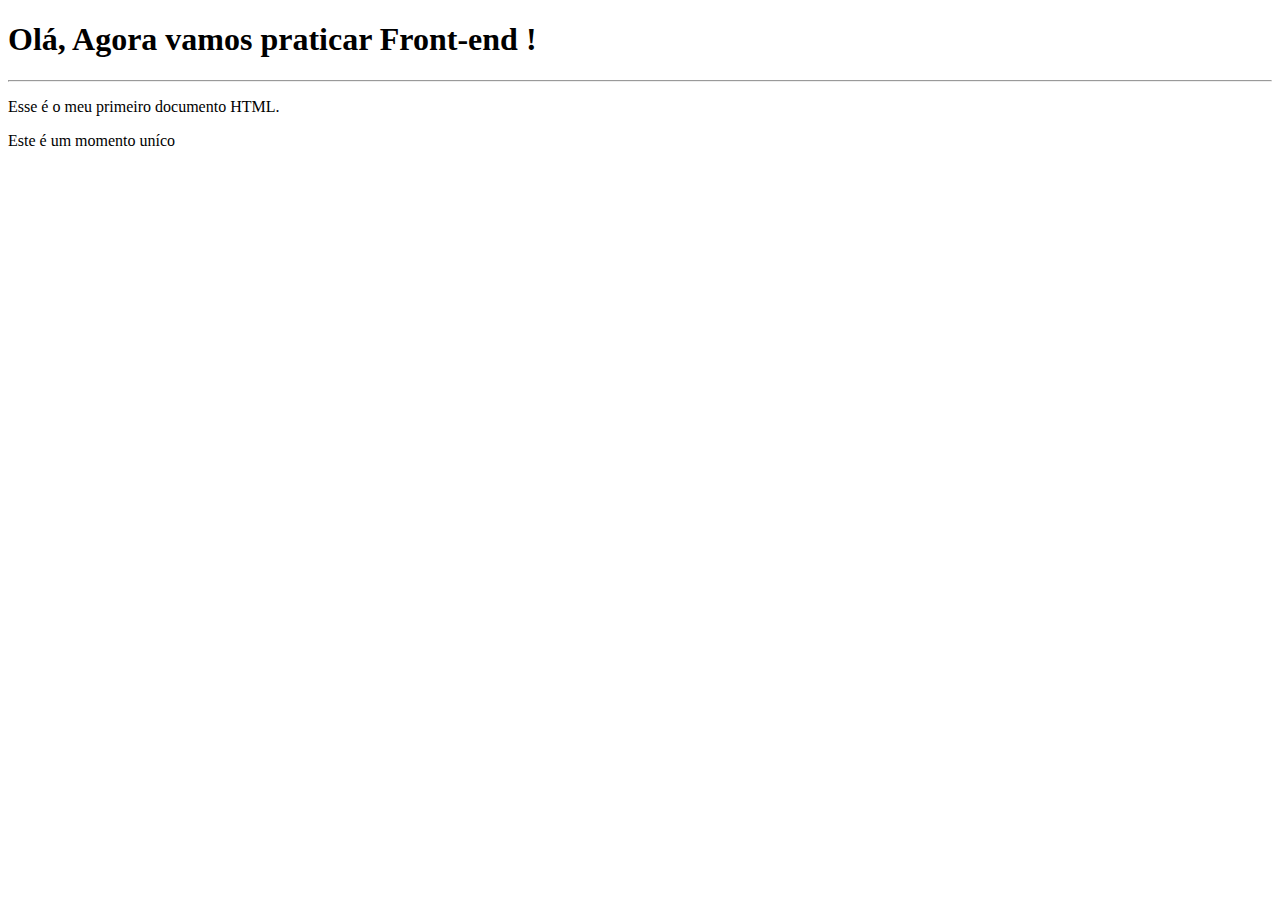
<file: HTML-CSS/Exercicios/EX001/index.html>
<!DOCTYPE html>
<html lang="pt-br">
<head>
    <meta charset="UTF-8">
    <meta name="viewport" content="width=device-width, initial-scale=1.0">
    <title>EX 001</title>
</head>
<body>
    <h1>Olá, Agora vamos praticar Front-end !</h1>
    <hr> 
    <p>Esse é o meu primeiro documento HTML.</p>
    <p>Este é um momento uníco</p>

    
</body>
</html>
</file>
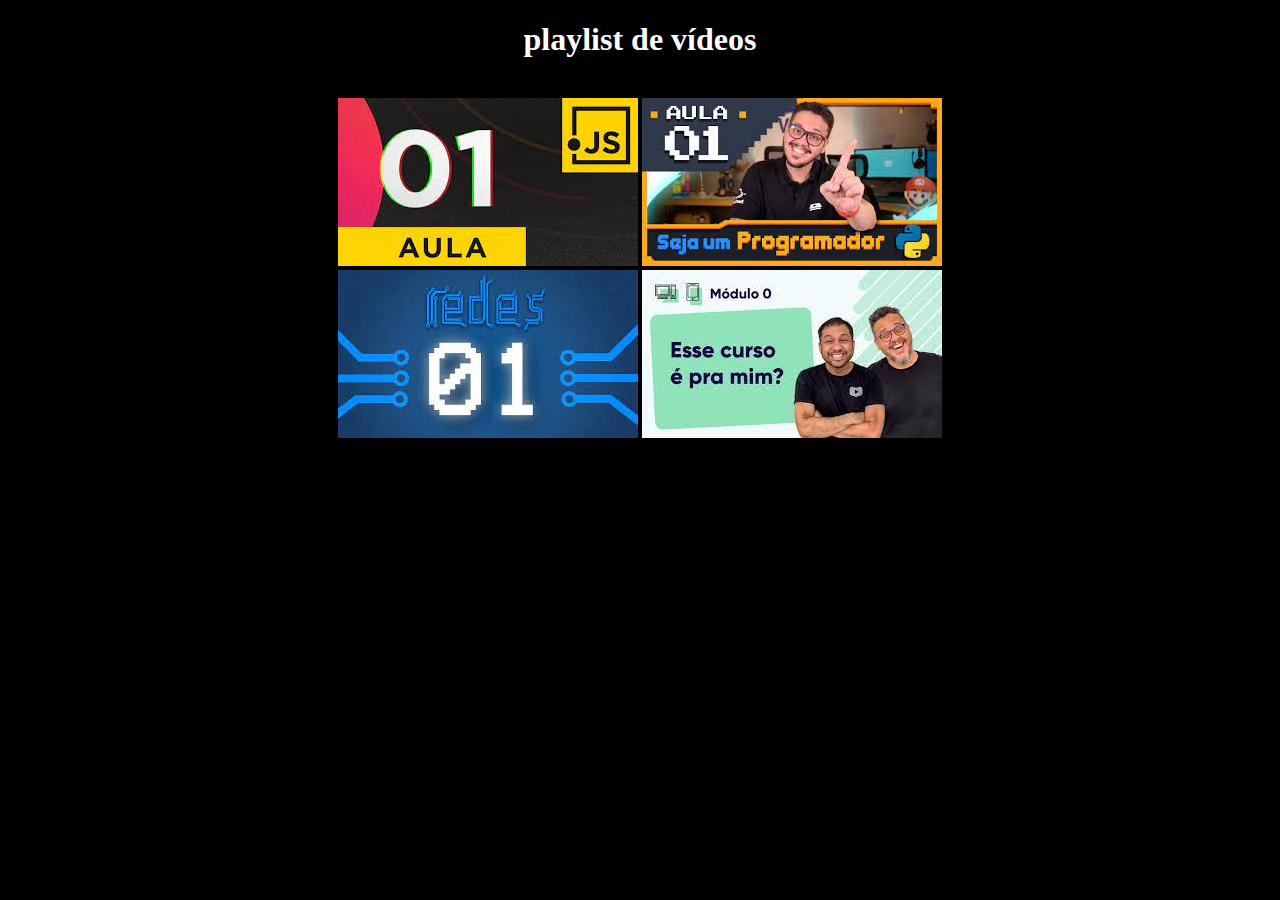
<file: HTML-CSS/Exercicios/DESAFIO09/landingpage/INDEX.HTML>
<!DOCTYPE html>
<html lang="pt-br">
<head>
    <meta charset="UTF-8">
    <meta name="viewport" content="width=device-width, initial-scale=1.0">
    <title>DESAFIO 09</title>
    <link rel="shortcut icon" href="/HTML-CSS/Exercicios/DESAFIO09/imagens/favicon.ico" type="image/x-icon">
    <link rel="stylesheet" href="INDEX.CSS">
</head>
<body>
    <H1>playlist de vídeos</H1>
    
   < <div>
    <a href="/HTML-CSS/Exercicios/DESAFIO09/pgJs/INDEX.HTML" target="_self" rel="next"><img src="/HTML-CSS/Exercicios/DESAFIO09/imagens/java.jpg" alt="java.png"></a>

    <a href="/HTML-CSS/Exercicios/DESAFIO09/pgPython/INDEX.HTML" target="_self" rel="next"><img src="/HTML-CSS/Exercicios/DESAFIO09/imagens/python.jpg" alt="python.png"></a>
    <div>
    <a href="/HTML-CSS/Exercicios/DESAFIO09/pgredes/INDEX.HTML" target="_self" rel="next"><img src="/HTML-CSS/Exercicios/DESAFIO09/imagens/redes.jpg" alt="redes"></a>
   
    <a href="/HTML-CSS/Exercicios/DESAFIO09/pgSeg/INDEX.HTML" target="_self" rel="next"><img src="/HTML-CSS/Exercicios/DESAFIO09/imagens/seg.jpg" alt=""></a>
   
</body>
</html>

<!--
       < <div>
        <iframe width="270" height="175" src="https://www.youtube.com/embed/QkMbqL8QD9w?si=s4JjP7z-pWi1t1o2" title="YouTube video player" frameborder="0" allow="accelerometer; autoplay; clipboard-write; encrypted-media; gyroscope; picture-in-picture; web-share" allowfullscreen></iframe>
        <iframe width="270" height="175" src="https://www.youtube.com/embed/1-w1RfGIov4?si=tB2_HpeCKwfbAlD1" title="YouTube video player" frameborder="0" allow="accelerometer; autoplay; clipboard-write; encrypted-media; gyroscope; picture-in-picture; web-share" allowfullscreen></iframe>
   </div>
   <div>
    <iframe width="270" height="175" src="https://www.youtube.com/embed/0LB3FSfjvao?si=pb-SzBKx1opk4KIN" title="YouTube video player" frameborder="0" allow="accelerometer; autoplay; clipboard-write; encrypted-media; gyroscope; picture-in-picture; web-share" allowfullscreen></iframe>

    <iframe width="270" height="175" src="https://www.youtube.com/embed/KvPtIl-Gz2E?si=fL4qlZ-xluZ6Nw75" title="YouTube video player" frameborder="0" allow="accelerometer; autoplay; clipboard-write; encrypted-media; gyroscope; picture-in-picture; web-share" allowfullscreen></iframe>
   </div>
    
    
    
    
    https://www.youtube.com/watch?v=QkMbqL8QD9w&list=PLHz_AreHm4dkd4lr9G0Up-W-YaHYdTDuP

redes 

https://www.youtube.com/watch?v=1-w1RfGIov4&list=PLHz_AreHm4dlsK3Nr9GVvXCbpQyHQl1o1

java


https://www.youtube.com/watch?v=0LB3FSfjvao&list=PLHz_AreHm4dksnH2jVTIVNviIMBVYyFnH

python m3

https://www.youtube.com/watch?v=KvPtIl-Gz2E&list=PLHz_AreHm4dlaTyjolzCFC6IjLzO8O0XV

seg da inf 
-->
</file>
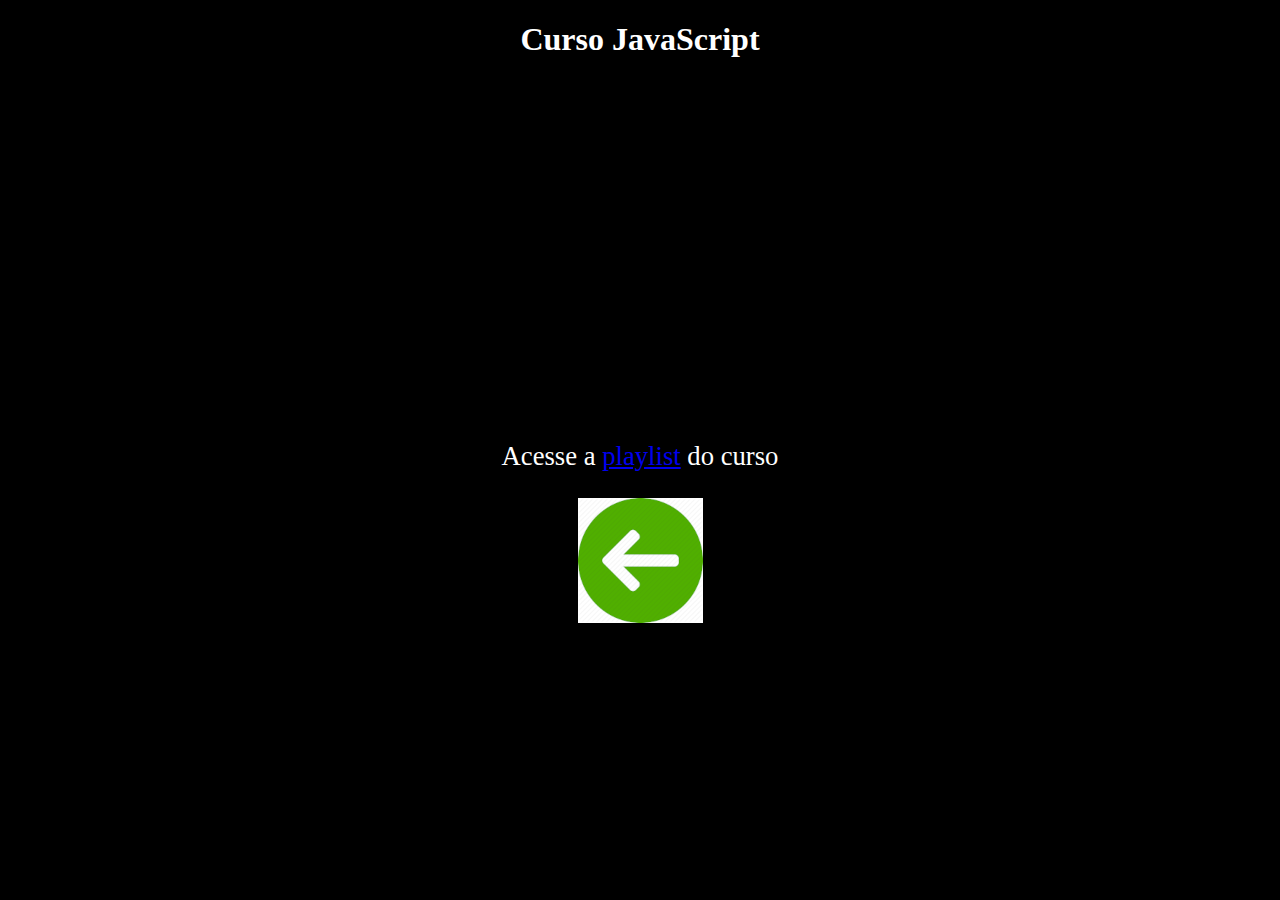
<file: HTML-CSS/Exercicios/DESAFIO09/pgJs/INDEX.HTML>
<!DOCTYPE html>
<html lang="pt-br">
<head>
    <meta charset="UTF-8">
    <meta name="viewport" content="width=device-width, initial-scale=1.0">
    <title>DESAFIO 09</title>
    <link rel="stylesheet" href="/HTML-CSS/Exercicios/DESAFIO09/landingpage/INDEX.CSS">
    <link rel="shortcut icon" href="/HTML-CSS/Exercicios/DESAFIO09/imagens/favicon.ico" type="image/x-icon">
</head>
<body>
    <h1>Curso JavaScript</h1>
    <div>
        <iframe width="550" height="330" src="https://www.youtube.com/embed/1-w1RfGIov4?si=tB2_HpeCKwfbAlD1" title="YouTube video player" frameborder="0" allow="accelerometer; autoplay; clipboard-write; encrypted-media; gyroscope; picture-in-picture; web-share" allowfullscreen></iframe>
    
    <p>
        Acesse a <a href="https://www.youtube.com/watch?v=1-w1RfGIov4&list=PLHz_AreHm4dlsK3Nr9GVvXCbpQyHQl1o1" target="_blank" rel="external ">playlist</a> do curso 
    </p>
   
    <a href="/HTML-CSS/Exercicios/DESAFIO09/landingpage/INDEX.HTML"><img src="/HTML-CSS/Exercicios/DESAFIO09/imagens/seta-voltar-7.png" alt="seta"></a>
</body>
</html>
</file>
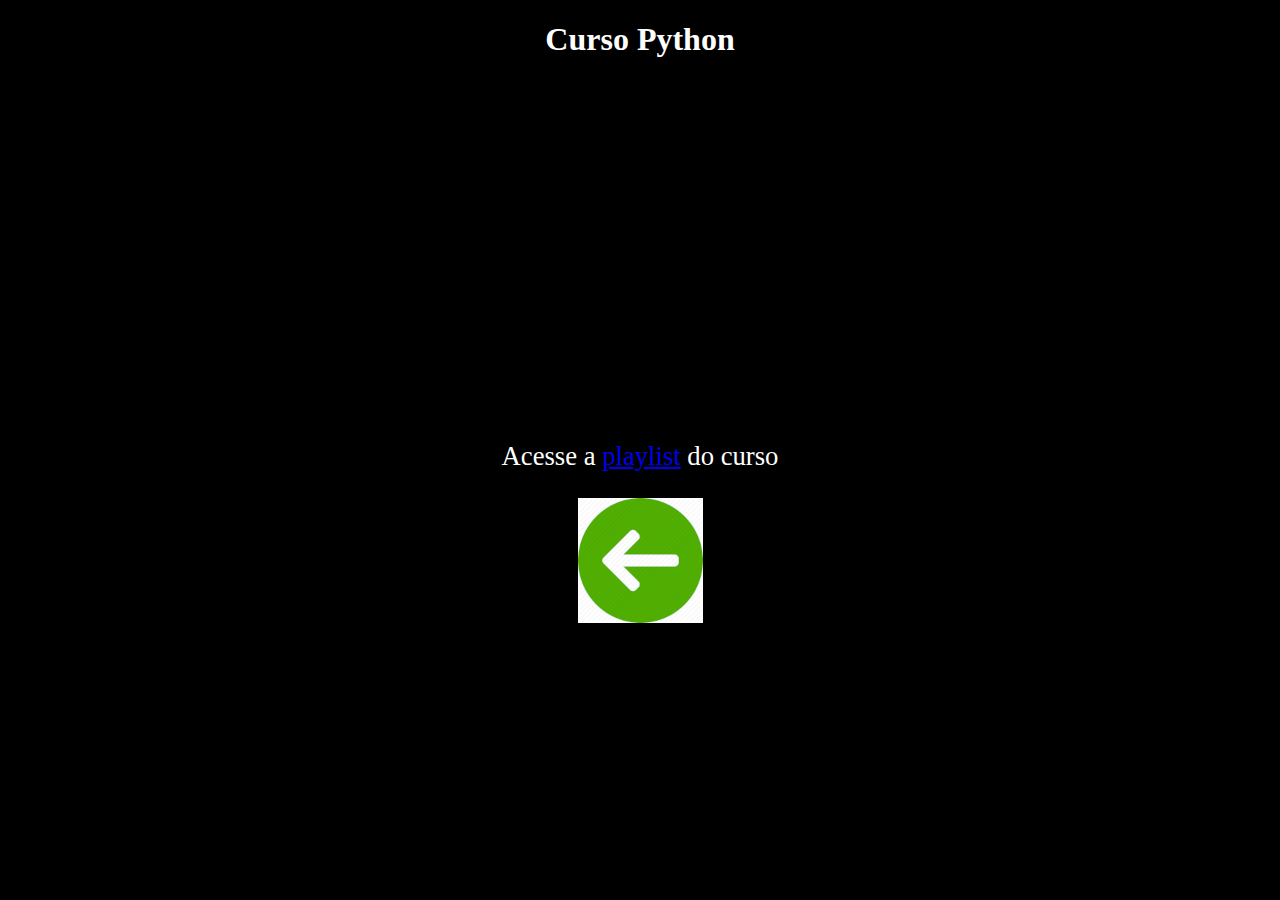
<file: HTML-CSS/Exercicios/DESAFIO09/pgPython/INDEX.HTML>
<!DOCTYPE html>
<html lang="pt-br">
<head>
    <meta charset="UTF-8">
    <meta name="viewport" content="width=device-width, initial-scale=1.0">
    <title>DESAFIO 09</title>
    <link rel="stylesheet" href="/HTML-CSS/Exercicios/DESAFIO09/landingpage/INDEX.CSS">
</head>
<body>
    <h1>Curso Python</h1>
    <div>
        <iframe width="550" height="330" src="https://www.youtube.com/embed/0LB3FSfjvao?si=pb-SzBKx1opk4KIN" title="YouTube video player" frameborder="0" allow="accelerometer; autoplay; clipboard-write; encrypted-media; gyroscope; picture-in-picture; web-share" allowfullscreen></iframe>
    <p>
        Acesse a <a href="https://www.youtube.com/watch?v=0LB3FSfjvao&list=PLHz_AreHm4dksnH2jVTIVNviIMBVYyFnH" target="_blank" rel="external ">playlist</a> do curso 
    </p>
   
    <a href="/HTML-CSS/Exercicios/DESAFIO09/landingpage/INDEX.HTML"><img src="/HTML-CSS/Exercicios/DESAFIO09/imagens/seta-voltar-7.png" alt="seta"></a>
</body>
</html>
</file>
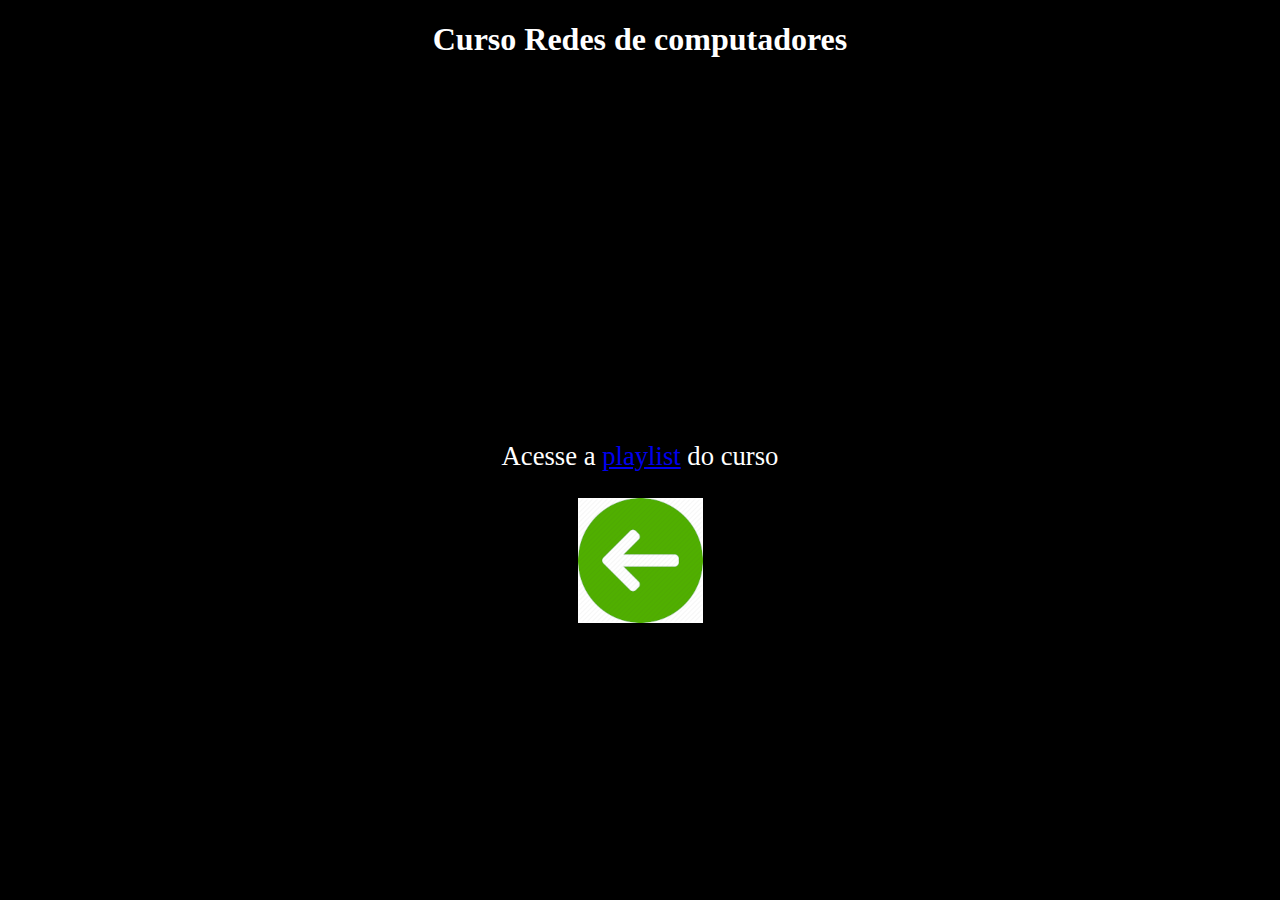
<file: HTML-CSS/Exercicios/DESAFIO09/pgredes/INDEX.HTML>
<!DOCTYPE html>
<html lang="pt-br">
<head>
    <meta charset="UTF-8">
    <meta name="viewport" content="width=device-width, initial-scale=1.0">
    <title>DESAFIO 09</title>
    <link rel="stylesheet" href="/HTML-CSS/Exercicios/DESAFIO09/landingpage/INDEX.CSS">
</head>
<body>
    <h1>Curso Redes de computadores</h1>
    <div>
    <iframe width="550" height="330" src="https://www.youtube.com/embed/QkMbqL8QD9w?si=s4JjP7z-pWi1t1o2" title="YouTube video player" frameborder="0" allow="accelerometer; autoplay; clipboard-write; encrypted-media; gyroscope; picture-in-picture; web-share" allowfullscreen></iframe>
    
    <p>
        Acesse a <a href="https://www.youtube.com/watch?v=QkMbqL8QD9w&list=PLHz_AreHm4dkd4lr9G0Up-W-YaHYdTDuP" target="_blank" rel="external ">playlist</a> do curso 
    </p>
   
    <a href="/HTML-CSS/Exercicios/DESAFIO09/landingpage/INDEX.HTML"><img src="/HTML-CSS/Exercicios/DESAFIO09/imagens/seta-voltar-7.png" alt="seta"></a>
</body>
</html>
</file>
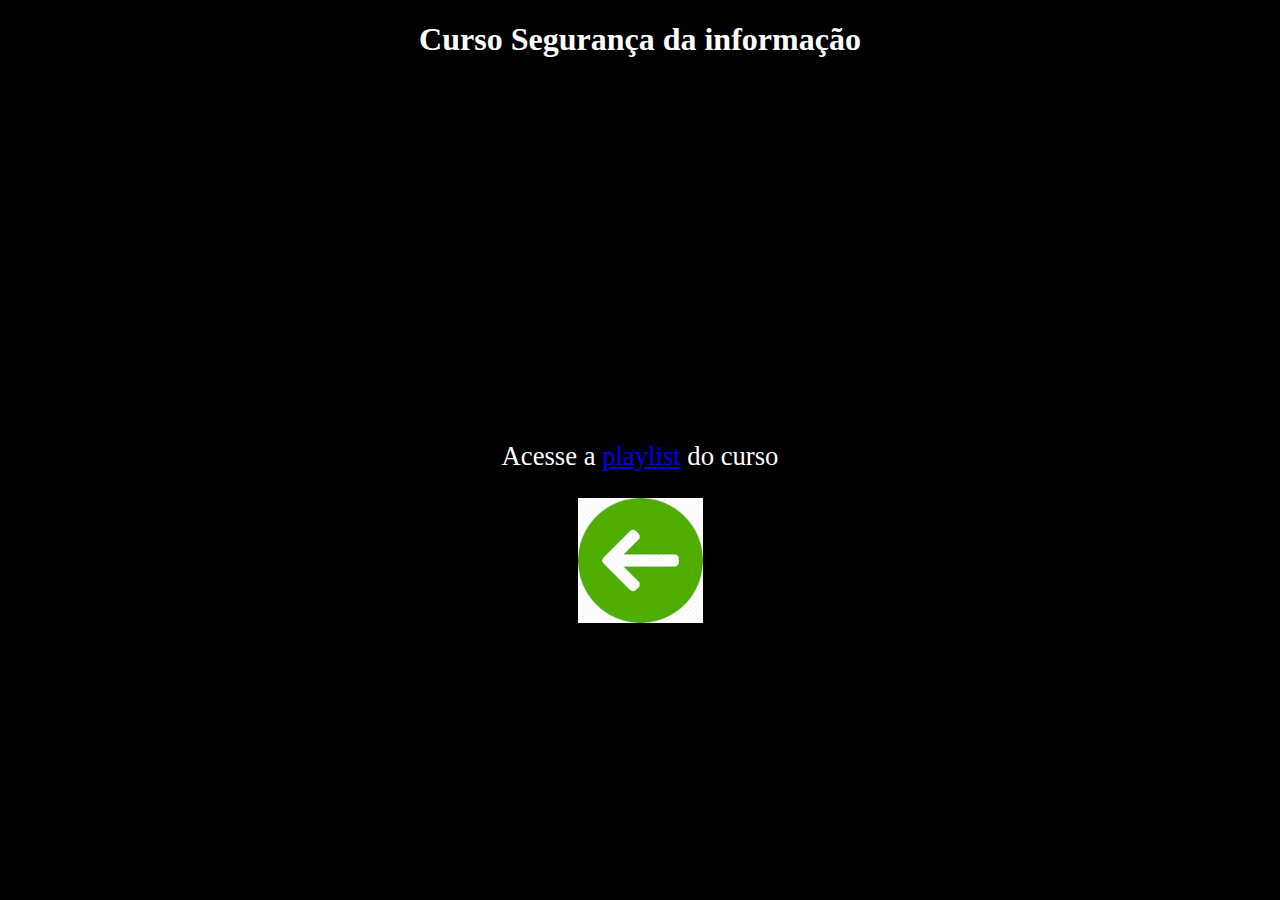
<file: HTML-CSS/Exercicios/DESAFIO09/pgSeg/INDEX.HTML>
<!DOCTYPE html>
<html lang="pt-br">
<head>
    <meta charset="UTF-8">
    <meta name="viewport" content="width=device-width, initial-scale=1.0">
    <title>DESAFIO 09</title>
    <link rel="stylesheet" href="/HTML-CSS/Exercicios/DESAFIO09/landingpage/INDEX.CSS">
</head>
<body>
    <h1>Curso Segurança da informação</h1>
    <div>
        <iframe width="550" height="330" src="https://www.youtube.com/embed/KvPtIl-Gz2E?si=fL4qlZ-xluZ6Nw75" title="YouTube video player" frameborder="0" allow="accelerometer; autoplay; clipboard-write; encrypted-media; gyroscope; picture-in-picture; web-share" allowfullscreen></iframe>
    
    <p>
        Acesse a <a href="https://www.youtube.com/watch?v=KvPtIl-Gz2E&list=PLHz_AreHm4dlaTyjolzCFC6IjLzO8O0XV" target="_blank" rel="external ">playlist</a> do curso 
    </p>
   
    <a href="/HTML-CSS/Exercicios/DESAFIO09/landingpage/INDEX.HTML"><img src="/HTML-CSS/Exercicios/DESAFIO09/imagens/seta-voltar-7.png" alt="seta"></a>
</body>
</html>
</file>
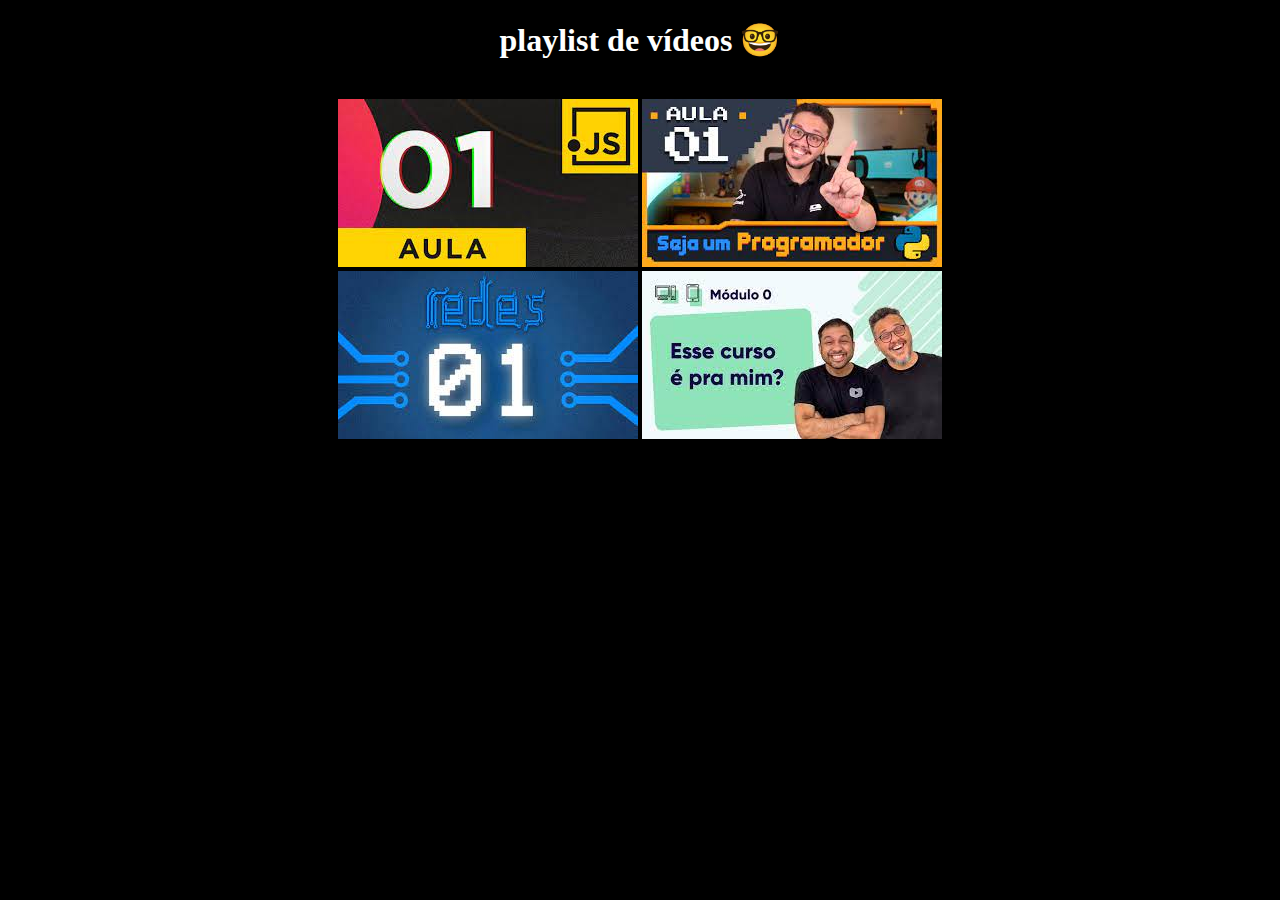
<file: HTML-CSS/Exercicios/Modulo01/DESAFIO09/landingpage/INDEX.HTML>
<!DOCTYPE html>
<html lang="pt-br">
<head>
    <meta charset="UTF-8">
    <meta name="viewport" content="width=device-width, initial-scale=1.0">
    <title>DESAFIO 09</title>
    <link rel="shortcut icon" href="/HTML-CSS/Exercicios/DESAFIO09/imagens/favicon.ico" type="image/x-icon">
    <link rel="stylesheet" href="INDEX.CSS">
</head>
<body>
    <H1>playlist de vídeos  &#x1F913</H1>
    
   < <div>
    <a href="/HTML-CSS/Exercicios/DESAFIO09/pgJs/INDEX.HTML" target="_self" rel="next"><img src="/HTML-CSS/Exercicios/DESAFIO09/imagens/java.jpg" alt="java.png"></a>

    <a href="/HTML-CSS/Exercicios/DESAFIO09/pgPython/INDEX.HTML" target="_self" rel="next"><img src="/HTML-CSS/Exercicios/DESAFIO09/imagens/python.jpg" alt="python.png"></a>
    <div>
    <a href="/HTML-CSS/Exercicios/DESAFIO09/pgredes/INDEX.HTML" target="_self" rel="next"><img src="/HTML-CSS/Exercicios/DESAFIO09/imagens/redes.jpg" alt="redes"></a>
   
    <a href="/HTML-CSS/Exercicios/DESAFIO09/pgSeg/INDEX.HTML" target="_self" rel="next"><img src="/HTML-CSS/Exercicios/DESAFIO09/imagens/seg.jpg" alt=""></a>
   
</body>
</html>

<!--
       < <div>
        <iframe width="270" height="175" src="https://www.youtube.com/embed/QkMbqL8QD9w?si=s4JjP7z-pWi1t1o2" title="YouTube video player" frameborder="0" allow="accelerometer; autoplay; clipboard-write; encrypted-media; gyroscope; picture-in-picture; web-share" allowfullscreen></iframe>
        <iframe width="270" height="175" src="https://www.youtube.com/embed/1-w1RfGIov4?si=tB2_HpeCKwfbAlD1" title="YouTube video player" frameborder="0" allow="accelerometer; autoplay; clipboard-write; encrypted-media; gyroscope; picture-in-picture; web-share" allowfullscreen></iframe>
   </div>
   <div>
    <iframe width="270" height="175" src="https://www.youtube.com/embed/0LB3FSfjvao?si=pb-SzBKx1opk4KIN" title="YouTube video player" frameborder="0" allow="accelerometer; autoplay; clipboard-write; encrypted-media; gyroscope; picture-in-picture; web-share" allowfullscreen></iframe>

    <iframe width="270" height="175" src="https://www.youtube.com/embed/KvPtIl-Gz2E?si=fL4qlZ-xluZ6Nw75" title="YouTube video player" frameborder="0" allow="accelerometer; autoplay; clipboard-write; encrypted-media; gyroscope; picture-in-picture; web-share" allowfullscreen></iframe>
   </div>
    
    
    
    
    https://www.youtube.com/watch?v=QkMbqL8QD9w&list=PLHz_AreHm4dkd4lr9G0Up-W-YaHYdTDuP

redes 

https://www.youtube.com/watch?v=1-w1RfGIov4&list=PLHz_AreHm4dlsK3Nr9GVvXCbpQyHQl1o1

java


https://www.youtube.com/watch?v=0LB3FSfjvao&list=PLHz_AreHm4dksnH2jVTIVNviIMBVYyFnH

python m3

https://www.youtube.com/watch?v=KvPtIl-Gz2E&list=PLHz_AreHm4dlaTyjolzCFC6IjLzO8O0XV

seg da inf 
-->
</file>
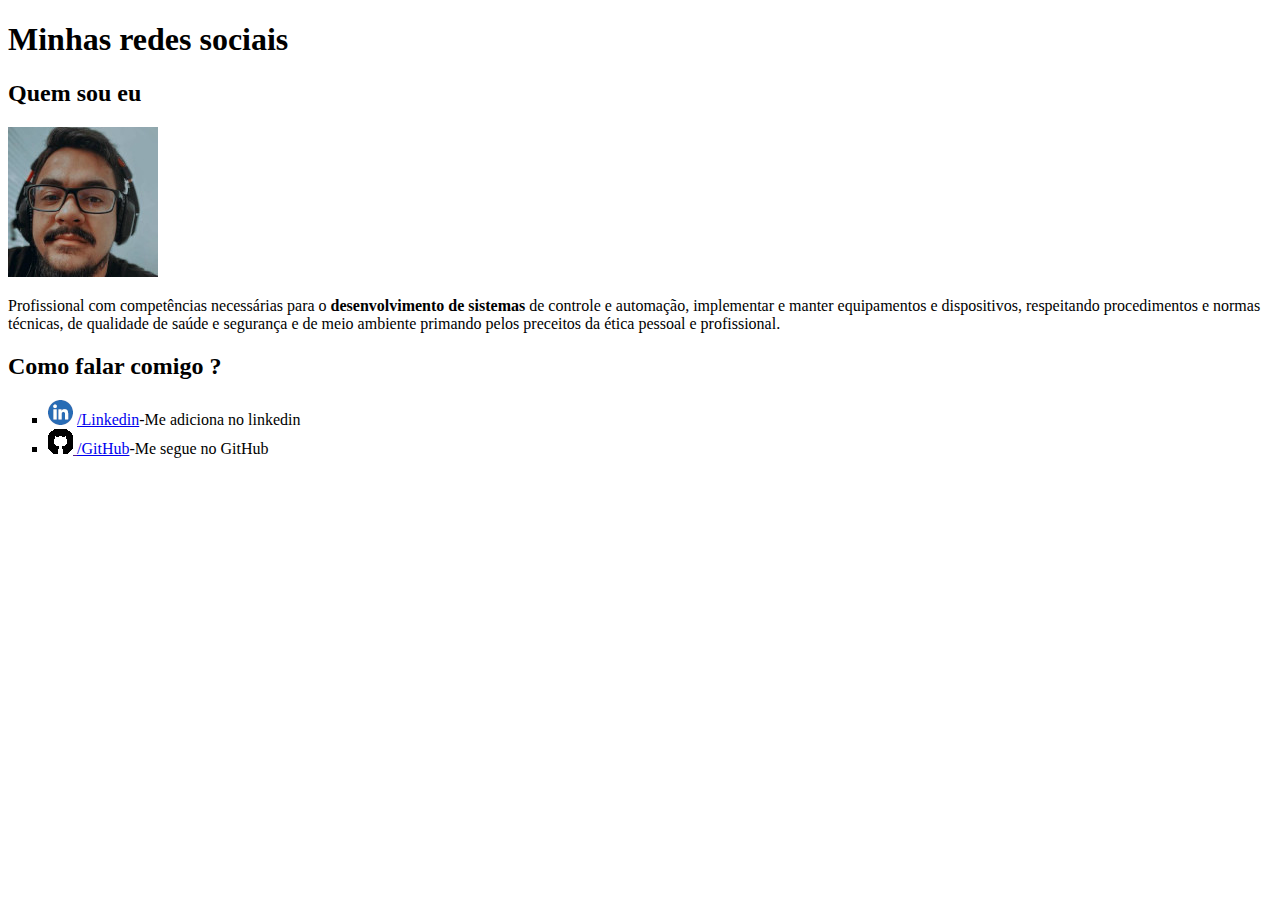
<file: HTML-CSS/Exercicios/DESAFIO05/desafio05.html>
<!DOCTYPE html>
<html lang="pt-br">
<head>
    <meta charset="UTF-8">
    <meta name="viewport" content="width=device-width, initial-scale=1.0">
    <link rel="shortcut icon" href="linkedin252.png" type="image/x-icon">
    <title>Social</title>
    
</head>
<body>
    <h1>Minhas redes sociais</h1>
    <h2>Quem sou eu</h2>
    <img src="perfil150.jpg" alt="imagenperfil.jpg">
    <p>Profissional com competências necessárias para o <b>desenvolvimento de sistemas</b> de controle e automação, implementar e manter equipamentos e dispositivos, respeitando procedimentos e normas técnicas, de qualidade de saúde e segurança e de meio ambiente primando pelos preceitos da ética pessoal e profissional.</p>

    <h2>Como falar comigo ?</h2>

    <ul type="square">
        <li> 
            <img src="linkedin252.png" alt="linkedin.png"> 
             <a href="https://www.linkedin.com/in/cleiton-nogueira-5398a5152" target="_blank" rel="external" >/Linkedin</a>-Me adiciona no linkedin
        </li>
        <li> 
            <img src="git25.png" alt="github.png"><a href="">
             <a href="https://github.com/NogueiraCleiton" target="_blank" rel="external">/GitHub</a>-Me segue no GitHub
        </li>
         
    </ul>

</body>
</html>
</file>
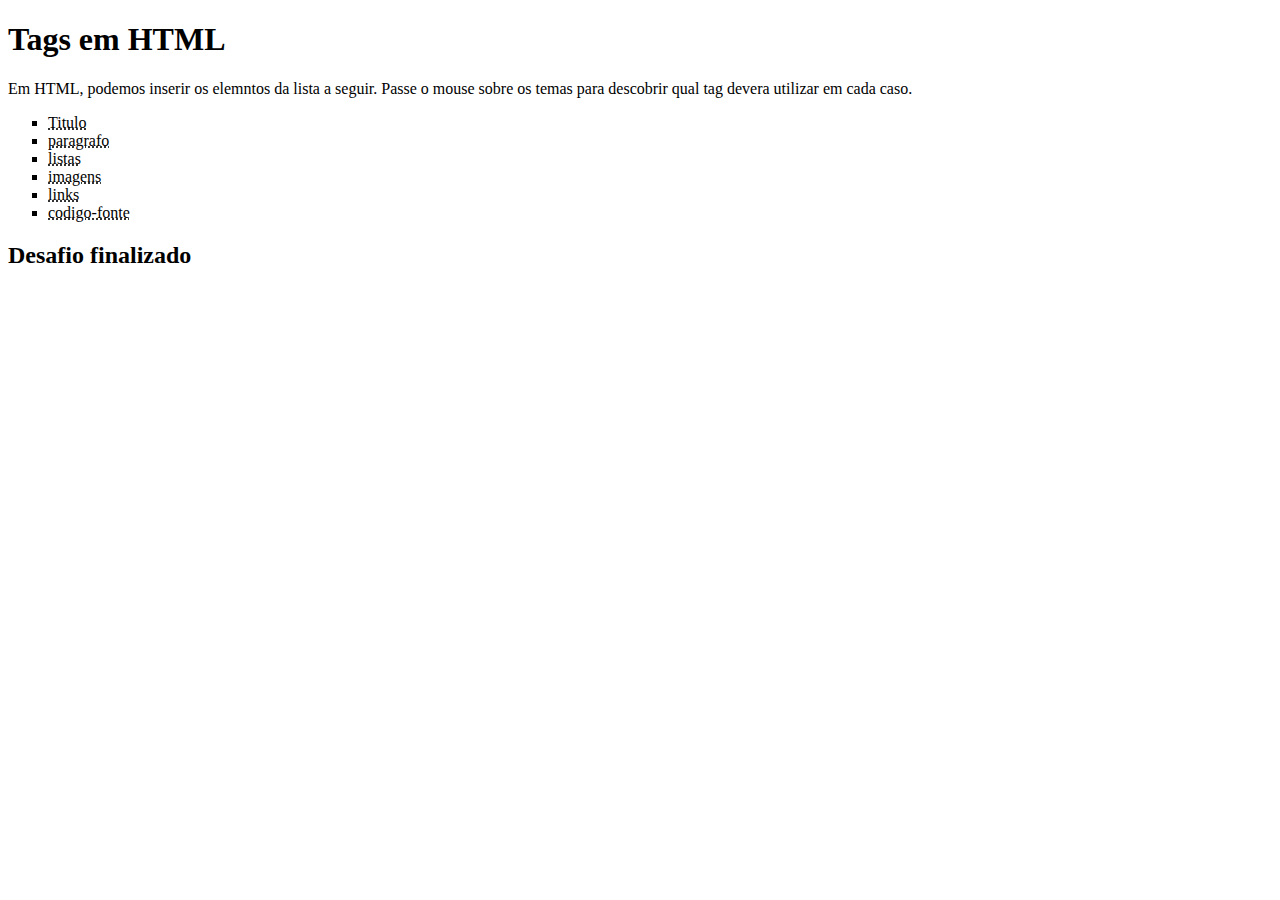
<file: HTML-CSS/Exercicios/DESAFIO06/desafio06.html>
<!DOCTYPE html>
<html lang="pt-br">
<head>
    <meta charset="UTF-8">
    <meta name="viewport" content="width=device-width, initial-scale=1.0">
    <link rel="shortcut icon" href="linkedin252.png" type="image/x-icon">
    <title>Social</title>
    
</head>
<body>
    <h1>Tags em HTML</h1>

    <p>Em HTML, podemos inserir os elemntos da lista a seguir. Passe o mouse sobre os temas para descobrir qual tag devera utilizar em cada caso. </p>

    <ul type="square">
        <li><abbr title="Use a tag h1">Titulo</abbr></li>
        <li><abbr title="Use a tag  p">paragrafo</abbr></li>
        <li><abbr title="Use a tag  li - lo - lu">listas</abbr></li>
        <li><abbr title="Use a tag  img">imagens</abbr></li>
        <li><abbr title="Use a tag  link">links</abbr></li>
        <li><abbr title="Use a tag  code">codigo-fonte</abbr></li>
    </ul>

    <h2>Desafio finalizado</h2>
    



</body>
</html>
</file>
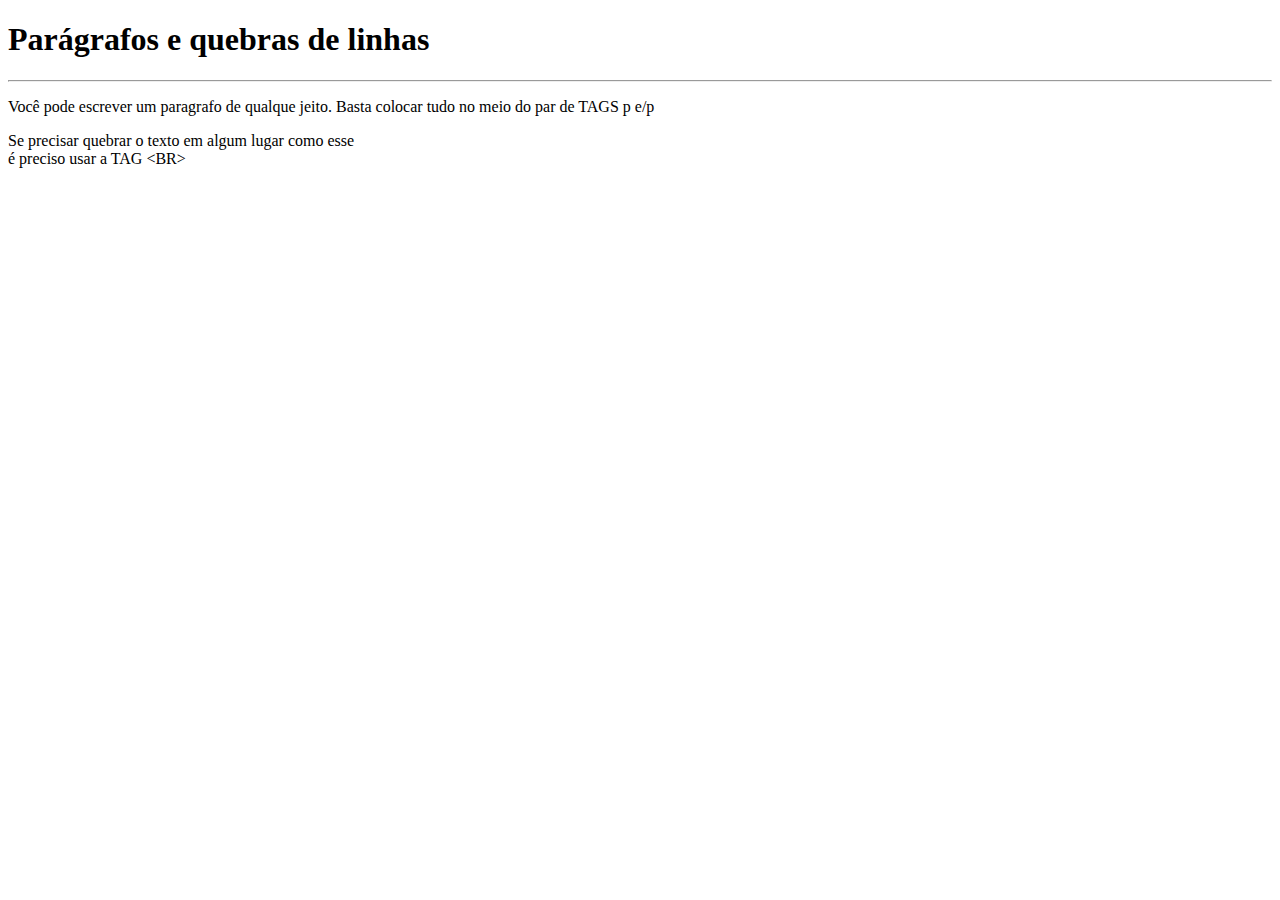
<file: HTML-CSS/Exercicios/EX002/paragrafos.html>
<!DOCTYPE html>
<html lang="pt-br">
<head>
    <meta charset="UTF-8">
    <meta name="viewport" content="width=device-width, initial-scale=1.0">
    <title>Parágrafos</title>
</head>
<body>
    <h1>Parágrafos e quebras de linhas</h1>
    <hr> 
    <p>Você pode escrever um paragrafo de qualque jeito.
        Basta colocar tudo no meio do par de TAGS p e/p </p>
    <p>Se precisar quebrar o texto em algum lugar como esse <br> 
    é preciso usar a TAG &lt;BR&gt; </p>

    
</body>
</html>
</file>
<file: HTML-CSS/Exercicios/DESAFIO09/landingpage/INDEX.CSS>
body{
    background-color: black;
}

h1{
    color: white;
    text-align: center;
    border-radius: 150px;
}
p{
    color: white;
    font-size: 20pt;
}
div{
    text-align:center;
}
</file>
<file: HTML-CSS/Exercicios/Modulo01/DESAFIO09/landingpage/INDEX.CSS>
@charset "UTF-8";
body{
    background-color: black;
}

h1{
    color: white;
    text-align: center;
    border-radius: 150px;
}
p{
    color: white;
    font-size: 20pt;
}
div{
    text-align:center;
}
</file>
